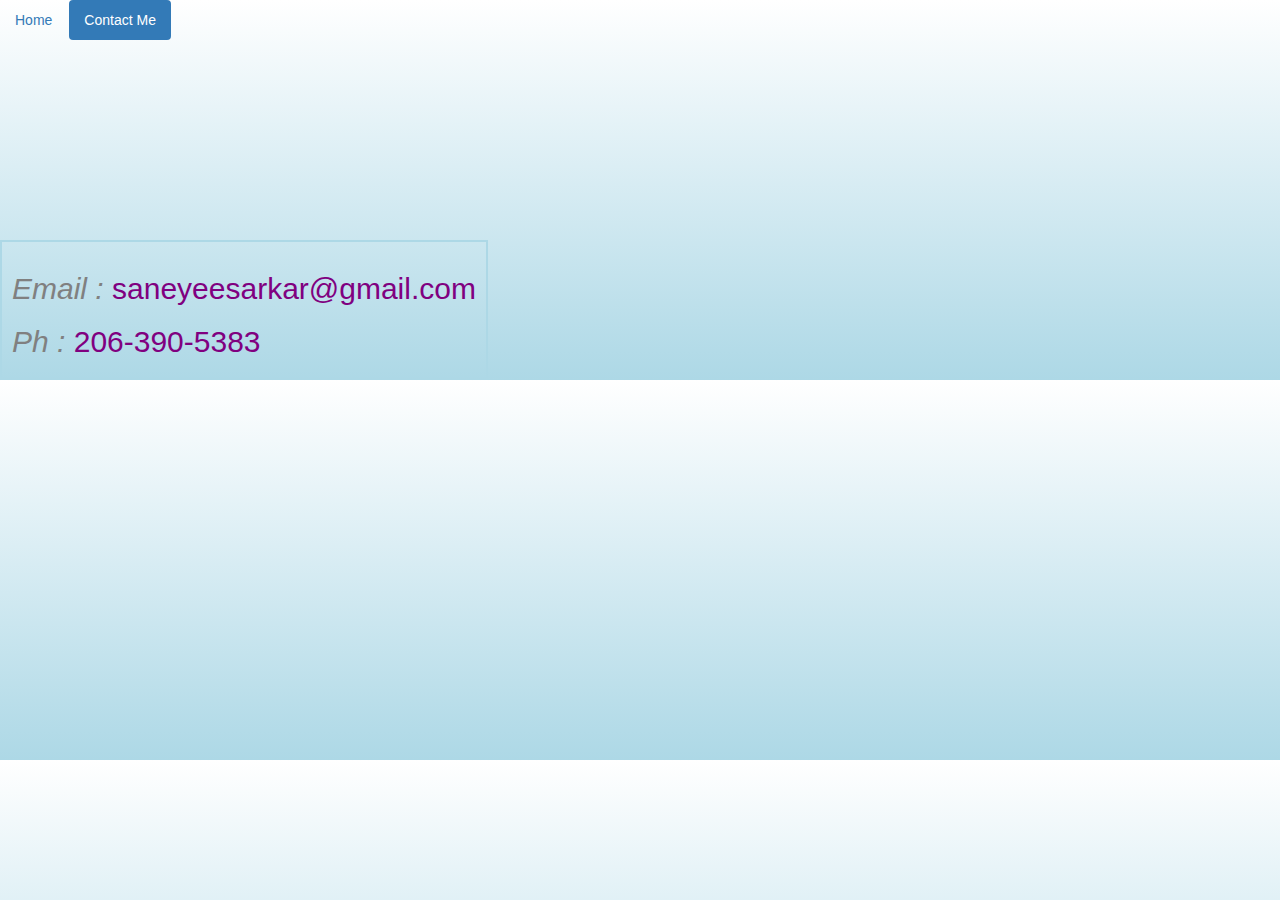
<file: contact.html>
<!DOCTYPE html>
<html>
  <head>
    <link href="css/bootstrap.css" rel="stylesheet" type="text/css">
    <link href="css/styles.css" rel="stylesheet" type="text/css">
    <meta charset="utf-8">
    <title>Contact</title>
  </head>
  <body>
    <ul class="nav nav-pills">
      <li role="presentation"><a href="index.html">Home</a></li>
      <li role="presentation" class="active"><a href="#">Contact Me</a></li>
    </ul>
    <div class="highlights">
      <h2><span class="light">Email : </span>saneyeesarkar@gmail.com</h2>
      <h2><span class="light">Ph : </span>206-390-5383</h2>
    </div>

  </body>
</html>
</file>
<file: css/styles.css>
body {
  background: linear-gradient(white, lightblue);
}
#quote {
  font-style: italic;
  text-align: justify;
}
.font {
  font-family: sans-serif;
  font-size: 20px;
}
.edu {
  margin: 2px;
  padding: 2px;
}
.light {
  font-style: italic;
  color: blue;

}
.highlights {
  margin-top: 200px;
  border: 2px solid lightblue;
  padding: 10px;
  float: left;
  font-family: sans-serif;
  color: purple;
}

.highlights .light {
  color: gray;
}
</file>
